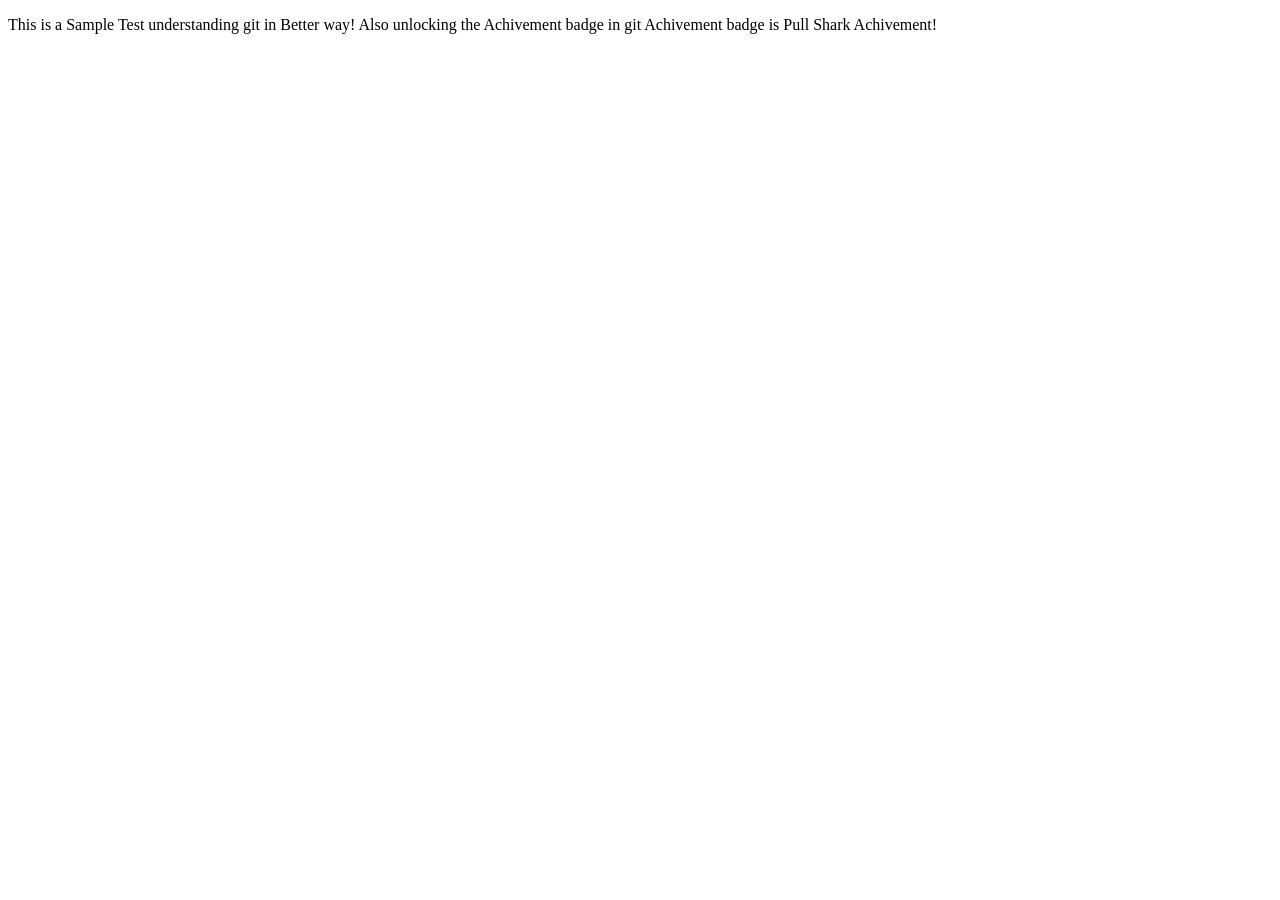
<file: Sample.html>
<!doctype html>
<html lang="en">
    <head>
        <meta charset="UTF-8" />
        <meta name="viewport" content="width=device-width, initial-scale=1.0" />
        <title>Sample Test</title>
        </head>
    <body>
    <p>
        This is a Sample Test understanding git in Better way! Also unlocking the
        Achivement badge in git Achivement badge is Pull Shark Achivement!
    </p>
    </body>
</html>
</file>
